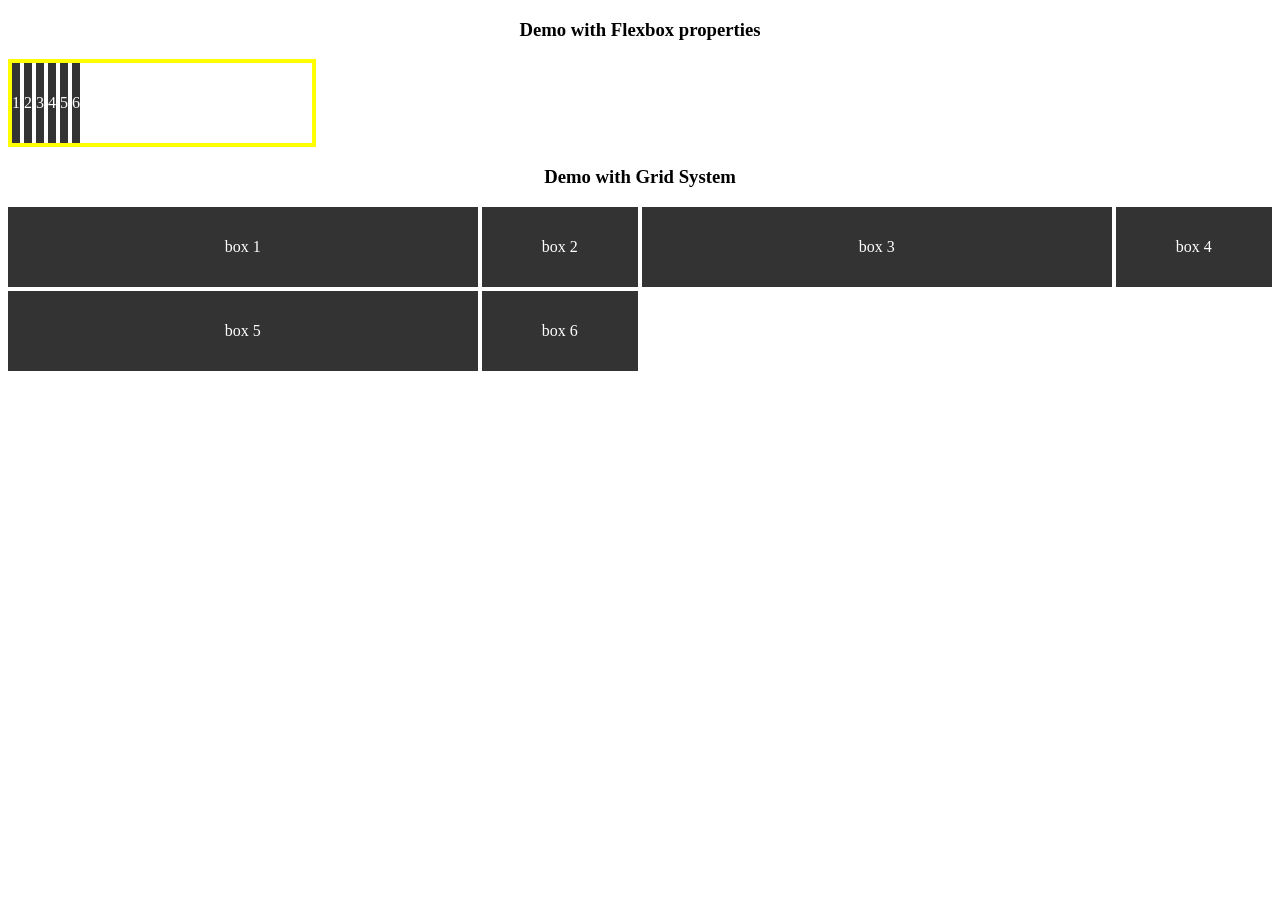
<file: html/about.html>
<!DOCTYPE html>
<html lang="en">
<head>
    <meta charset="UTF-8">
    <meta name="viewport" content="width=device-width, initial-scale=1.0">
    <title>About Page</title>
    <style>
      .container {
        display: flex;
        flex-flow: row wrap;  
        width: 300px;
        gap: 4px;
        border: 4px solid yellow;
      }

      .grid-container {
        display: grid;
        grid-template-columns: 3fr 1fr 3fr 1fr;
        grid-template-rows: auto;
        gap: 4px;
      }

      .box {
        display: flex;
        align-items: center;
        justify-content: center;
        /* width: 80px; */
        height: 80px;
        background-color: #333;
        color: white;
      }

    </style>
  </head>
<body>
    <!-- Navigation Bar -->
    <!-- <nav class="navbar">
      <h1>Logo</h1>
      <ul>
        <li><a href="/index.html">Home</a></li>
        <li><a href="/html/contact.html">Contact</a></li>
        <li><a href="#">About</a></li>
      </ul>
    </nav> -->

    <!-- Main Content -->
    <main class="content">
        <h3 style="text-align: center;">Demo with Flexbox properties</h3>
    </main>

    <div class="container">
      <div class="box">1</div>
      <div class="box">2</div>
      <div class="box">3</div>
      <div class="box">4</div>
      <div class="box">5</div>
      <div class="box">6</div>
    </div>

    <h3 style="text-align: center;">Demo with Grid System</h3>

    <div class="grid-container">
      <div class="box">box 1</div>
      <div class="box">box 2</div>
      <div class="box">box 3</div>
      <div class="box">box 4</div>
      <div class="box">box 5</div>
      <div class="box">box 6</div>
    </div>

</body>
</html>
</file>
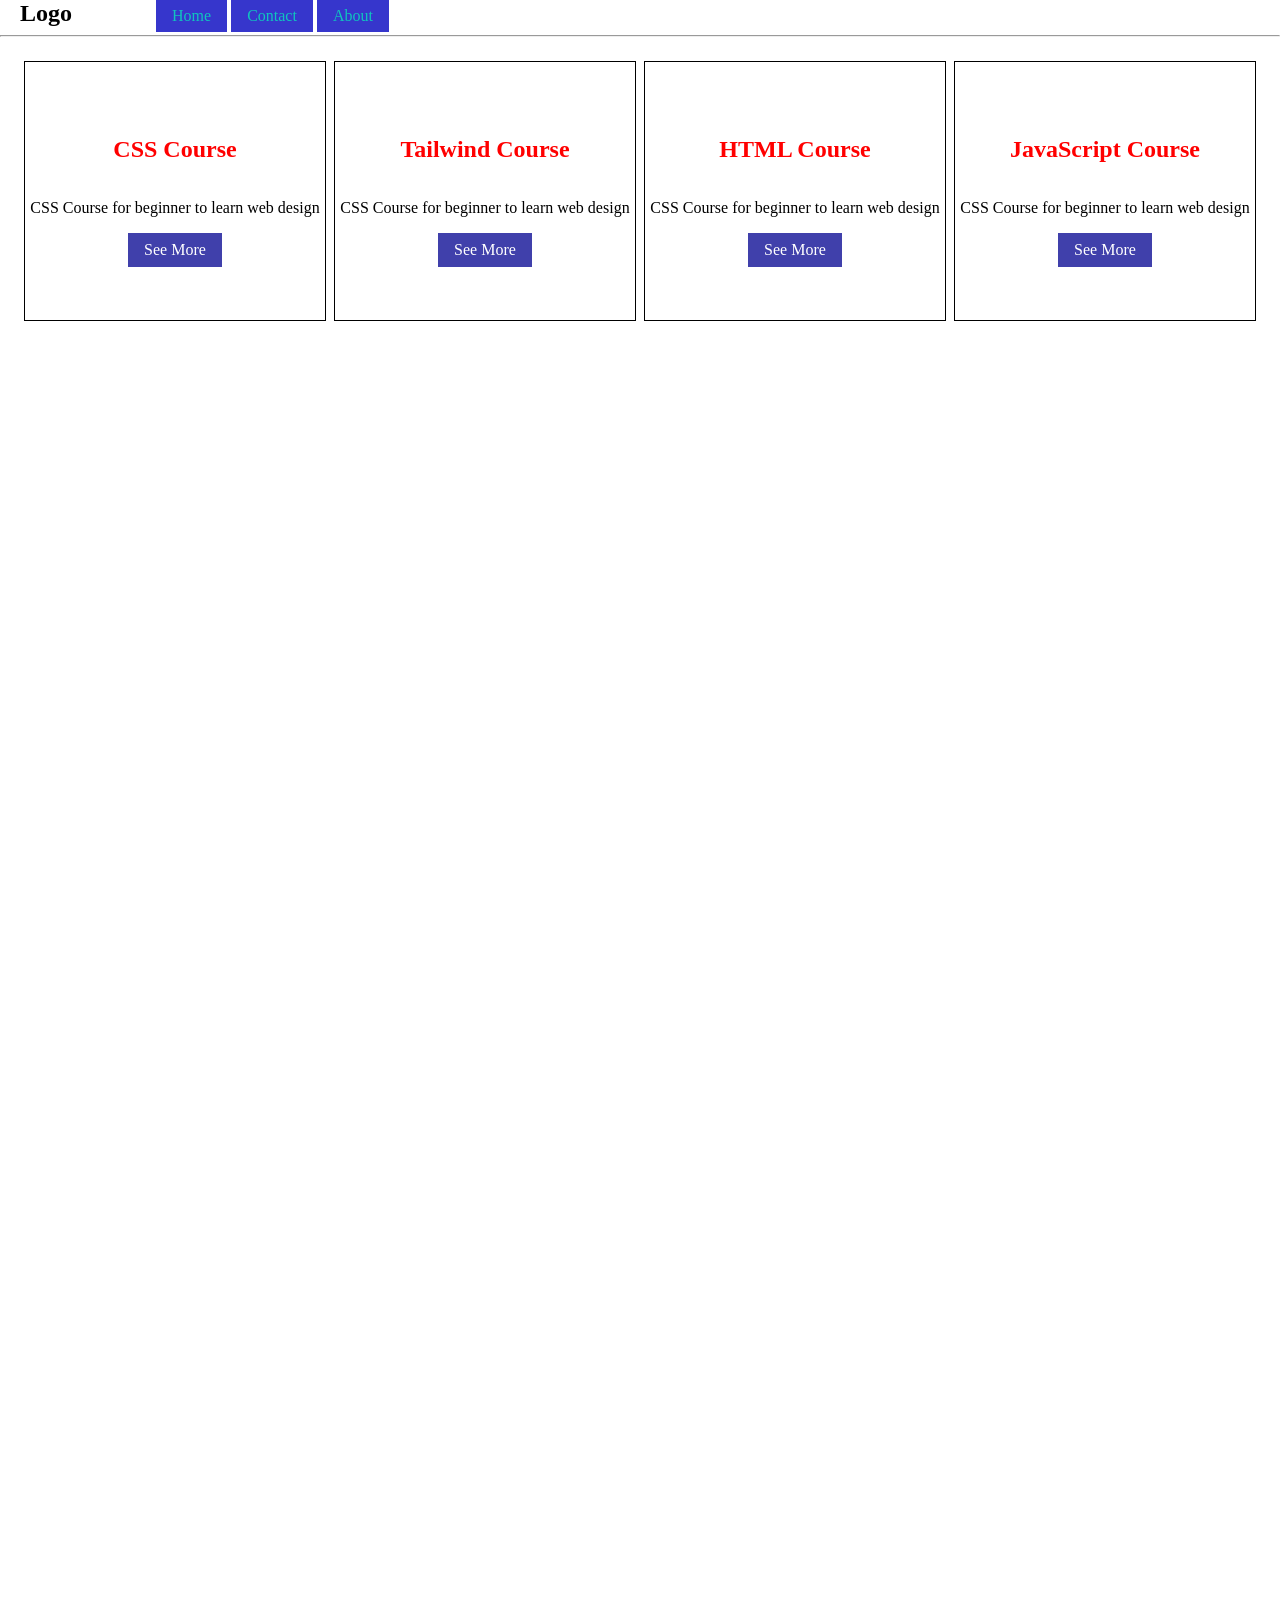
<file: html/contact.html>
<!DOCTYPE html>
<html lang="en">
<head>
    <meta charset="UTF-8">
    <meta name="viewport" content="width=device-width, initial-scale=1.0">
    <title>Contact Page</title>
    <link rel="stylesheet" href="/style/style.css">
</head>
<body>
    <!-- Navigation Bar -->
    <nav class="navbar">
      <h1>Logo</h1>
      <ul>
        <li><a href="/index.html">Home</a></li>
        <li><a href="#">Contact</a></li>
        <li><a href="/html/about.html">About</a></li>
      </ul>
      <hr>
    </nav>

    <!-- Card Layout -->
    <main class="card-layout">
      <!-- First Card -->
      <section class="cards">
        <!-- course name -->
        <h1>
          CSS Course
        </h1>
        <!-- description -->
        <p>CSS Course for beginner to learn web design</p>
        <!-- link button -->
        <a href="#" alt="">See More</a>
      </section>
      <!-- First Card -->
      <section class="cards">
        <!-- course name -->
        <h1>
          Tailwind Course
        </h1>
        <!-- description -->
        <p>CSS Course for beginner to learn web design</p>
        <!-- link button -->
        <a href="#" alt="">See More</a>
      </section>
      <!-- First Card -->
      <section class="cards">
        <!-- course name -->
        <h1>
          HTML Course
        </h1>
        <!-- description -->
        <p>CSS Course for beginner to learn web design</p>
        <!-- link button -->
        <a href="#" alt="">See More</a>
      </section>
      <!-- First Card -->
      <section class="cards">
        <!-- course name -->
        <h1>
          JavaScript Course
        </h1>
        <!-- description -->
        <p>CSS Course for beginner to learn web design</p>
        <!-- link button -->
        <a href="#" alt="">See More</a>
      </section>
    </main>

    
    
</body>
</html>
</file>
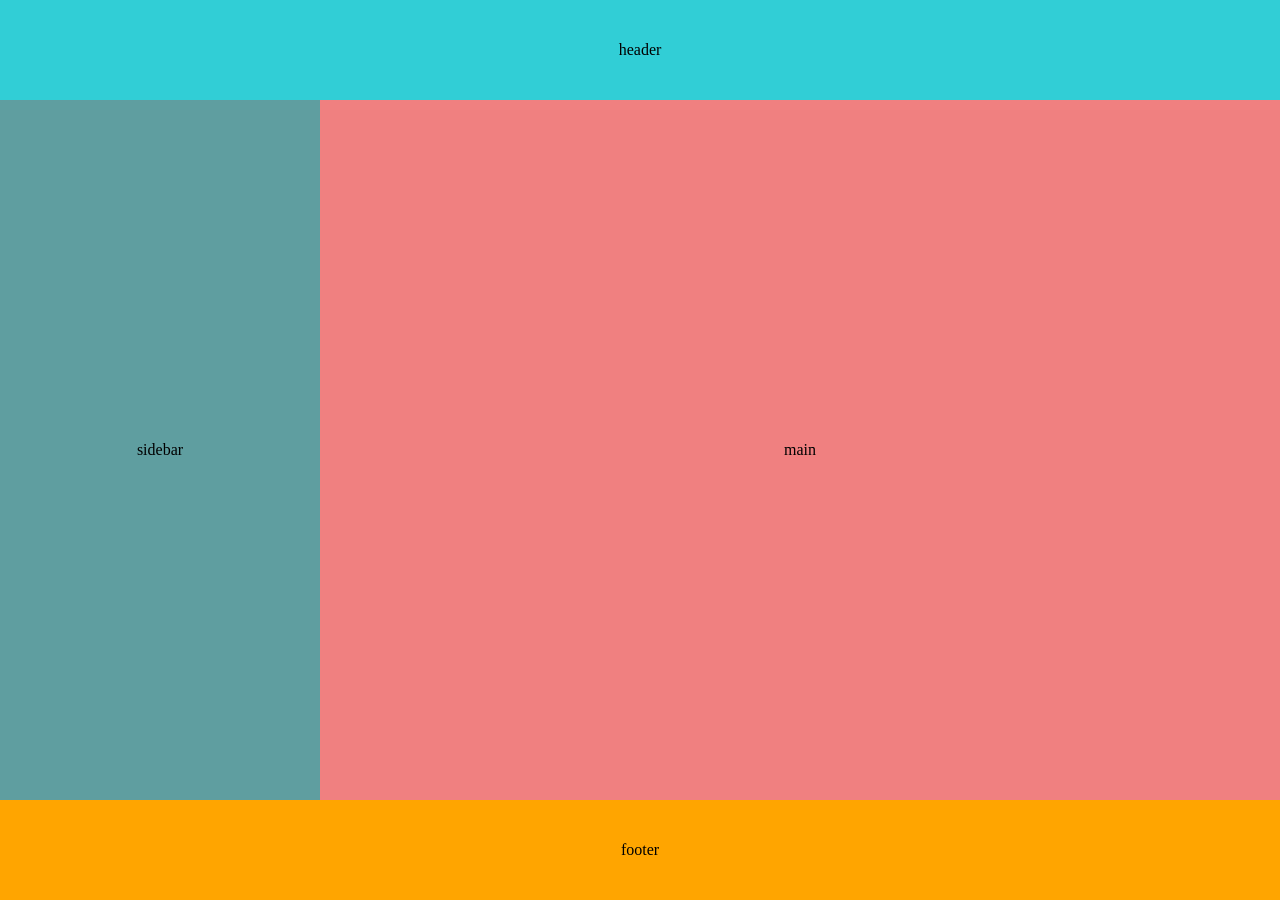
<file: html/grid-area.html>
<!DOCTYPE html>
<html lang="en">
<head>
    <meta charset="UTF-8">
    <meta name="viewport" content="width=device-width, initial-scale=1.0">
    <title>Grid Area</title>
    <style>

        :root {
            --primary-color: #31ced6;
            --secondary-color: #3c8b8f;
            --navbar-color: #d7d9d9;
        }



        body {
            margin: 0;
            padding: 0;
        }

        /* Grid Container */
        .container {
            display: grid;
            /* Grid Area */
            grid-template-areas:
                "header header"
                "sidebar main"
                "footer footer";
            height: 100vh;
            grid-template-columns: 1fr 3fr;
            grid-template-rows: 100px 1fr 100px;
        }

        /* Grid Cell */
        .header {
            grid-area: header;
            background-color: var(--primary-color);
        }
        .main {
            grid-area: main;
            background-color: lightcoral;
        }
        .sidebar {
            grid-area: sidebar;
            background-color:cadetblue;
        }
        .footer {
            grid-area: footer;
            background-color: orange;
        }
        .box {
            display: flex;
            justify-content: center;
            align-items: center;
            font-size: var(--very-big-font);
        }
    </style>
</head>
<body>
    <!-- Grid Area -->
    <div class="container">
        <div class="header box">header</div>
        <div class="main box">main</div>
        <div class="sidebar box">sidebar</div>
        <div class="footer box">footer</div>
    </div>
</body>
</html>
</file>
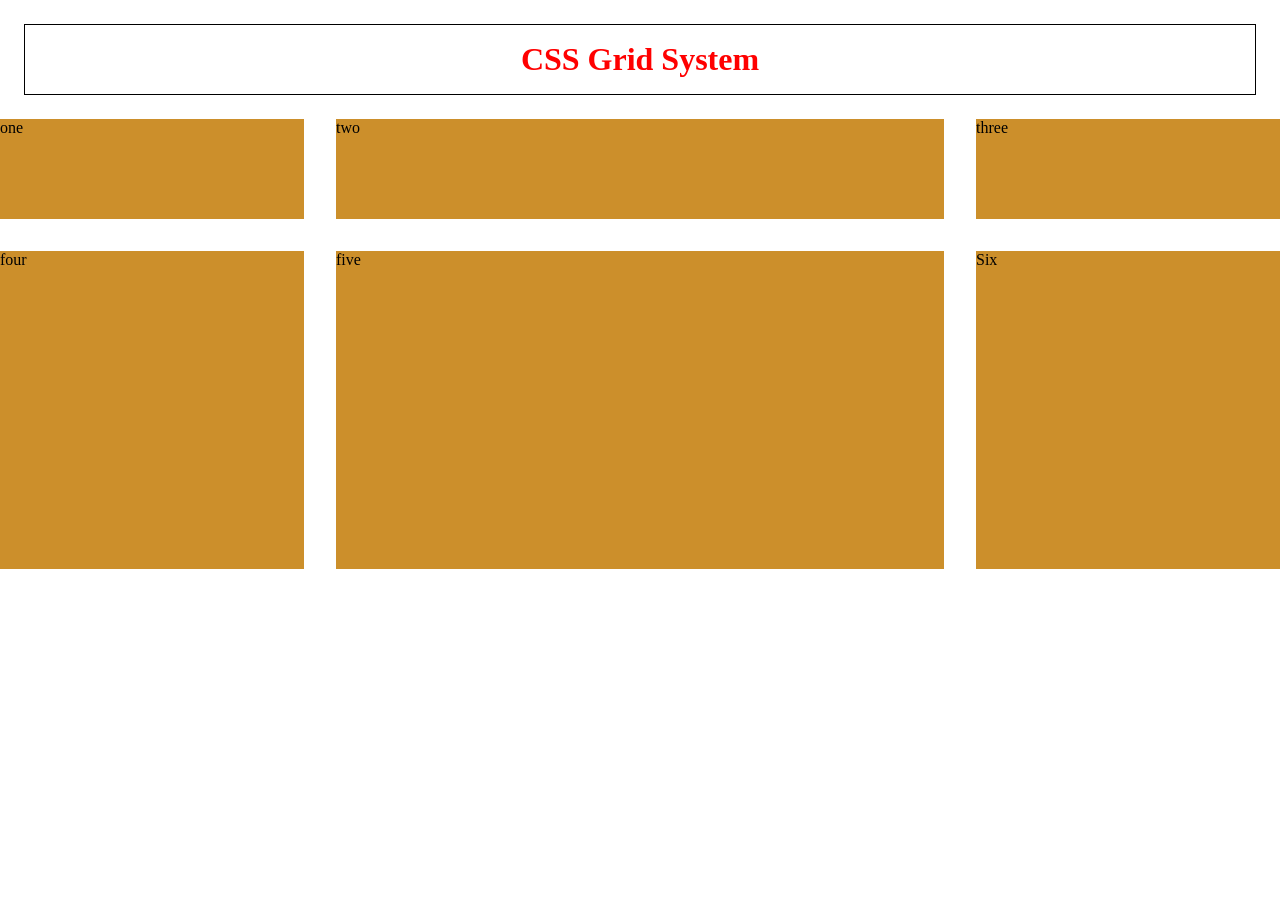
<file: html/product.html>
<!DOCTYPE html>
<html lang="en">
<head>
    <meta charset="UTF-8">
    <meta name="viewport" content="width=device-width, initial-scale=1.0">
    <title>Product Page</title>
    <style>
        body {
            margin: 0;
            padding: 0;
        }
        h1 {
            text-align: center;
            color: red;
            border: 1px solid black;
            padding: 1rem;
            margin: 24px;
        }
        .container {
           display: grid;
           /* grid-template-columns: 1fr 1fr 1fr; */
           /* grid-template-columns: repeat(6, 1fr); */
           /* grid-template-columns: 100px 200px 300px; */
           /* grid-template-columns: repeat(3, 100px); */
           /* grid-template-columns: 100px 200px 1fr;  */
           grid-template-columns: 1fr 2fr 1fr;
           grid-template-rows: 100px 1fr;
           gap: 2rem;  
           height: 50vh;
        }
        .box {
            /* width: 100px; */
            /* height: 100px; */
            background-color: #CC8F2B;
        }
        .web-layout {
            display: grid;
            grid-template-columns: 1fr 3fr 1fr;
            grid-template-rows: 100px 1fr;
            height: 50vh;
            gap: 4px;
        }
        .logo, .content, .footer, .navbar, .profile {
            background-color: #333;
            color: white;
        }
        .content {
            display: flex;
            justify-content: center;
            align-items: center;
        }

    </style>
</head>
<body>
    <h1>CSS Grid System</h1>

    <!-- Grid System -->
    <div class="container">
        <div class="box">one</div>
        <div class="box">two</div>
        <div class="box">three</div>
        <div class="box">four</div>
        <div class="box">five</div>
        <div class="box">Six</div>
    </div>

    <!-- Website Structure Layout -->
    <!-- <div class="web-layout">
        <div class="logo">logo</div>
        <div class="navbar">navbar</div>
        <div class="profile">profile</div>
        <div class="content">content</div>
        <div class="footer">footer</div>
    </div> -->

</body>
</html>
</file>
<file: style/style.css>
body {
    margin: 0;
    padding: 0;
    height: 200vh;
    font-family: Cambria, Cochin, Georgia, Times, 'Times New Roman', serif;
}

ul li {
    display: inline;
    padding: 8px 16px;
    background: rgb(54, 54, 204);
}

a {
    color: rgb(16, 196, 190);
    text-decoration: none;
}

a:hover {
    text-decoration: underline;
}

h1, ul {
    display: inline;
    margin: 20px;
}

.box {
    position: relative;
    top: 20px;
    left: 30px;
    width: 200px;
    height: 200px;
    background: yellow;
}

.inner-box {
    position: absolute;
    bottom: 0;
    left: 0;
    width: 100px;
    height: 100px;
    background: red; 
}

.card {
    display: inline-block;
    position: relative;
    top: 10px;
    left: 20px;
    width: 270px;
    height: 320px;
    background: lightblue;
    border-radius: 16px;
}

.card p {
    position: absolute;
    top: 0;
    left: 20px;
    padding: 8px 16px;
    background: black;
    color: white;
    width: 75px;
    border-radius: 16px;
}

.chatbot {
    position: fixed;
    bottom: 30px;
    right: 30px;
    width: 100px;
    height: 75px;
    background-color: red;
    border-radius: 10px;
}

.navbar {
    position: sticky;
    top: 0px;
}

.banner {
    position: sticky;
    top: 25px;
}

/* .container {
    display: flex;
    flex-direction: row;
    justify-content: center;
    align-items: center;
    gap: 12px;
    background: purple;
    padding: 20px;
}

.item {
    background-color: lightblue;
    width: 100px;
    height: 100px;
    text-align: center;
    line-height: 100px;
} */

.cards {
    display: flex;
    justify-content: center;
    flex-direction: column;
    align-items: center;
    border: 1px solid black;
    width: 320px;
    height: 250px;
    padding: 4px;
}

.cards h1 {
   color: red;
   text-align: center;
}

.cards p {
    color: black;
    text-align: center;
}

.cards a {
    background: rgb(64, 64, 171);
    color: white;
    padding: 8px 16px;
}

.card-layout {
    display: flex;
    gap: 0.5rem;
    margin: 24px;
}

.grid-card {
    display: grid;
    grid-template-columns: 1fr 1fr 1fr;
    gap: 1.5rem;
    background: red;
}
</file>
